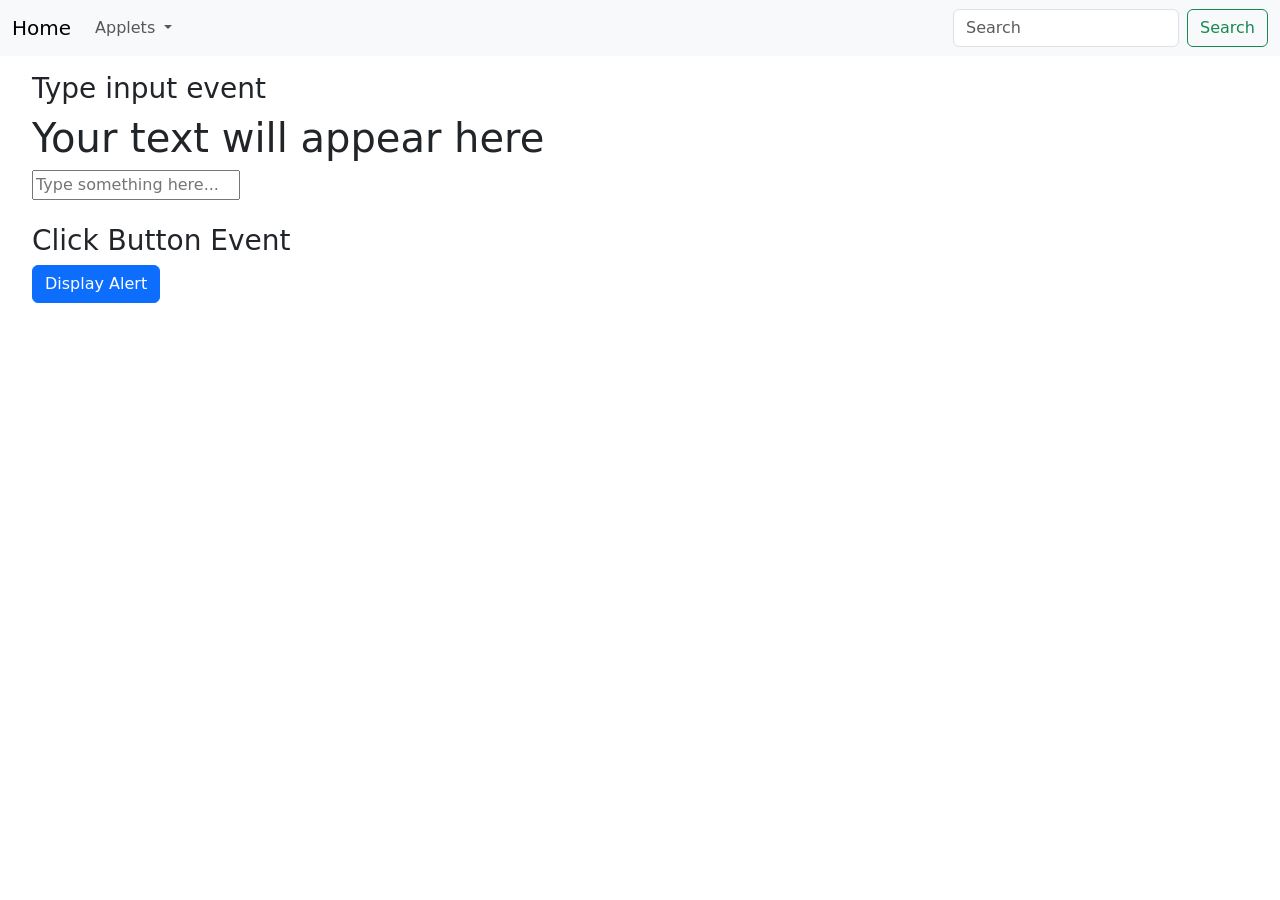
<file: applet-1/index.html>
<!DOCTYPE html>
<html lang="en">
<head>
    <meta charset="UTF-8">
    <meta name="viewport" content="width=device-width, initial-scale=1.0">
    <link href="https://cdn.jsdelivr.net/npm/bootstrap@5.3.3/dist/css/bootstrap.min.css" rel="stylesheet" integrity="sha384-QWTKZyjpPEjISv5WaRU9OFeRpok6YctnYmDr5pNlyT2bRjXh0JMhjY6hW+ALEwIH" crossorigin="anonymous">
    <script src="https://cdn.jsdelivr.net/npm/bootstrap@5.3.3/dist/js/bootstrap.bundle.min.js" integrity="sha384-YvpcrYf0tY3lHB60NNkmXc5s9fDVZLESaAA55NDzOxhy9GkcIdslK1eN7N6jIeHz" crossorigin="anonymous"></script>
    <title>Applet 1 - Basic Events</title>
    
    <style>
        .applet-container{
            margin-top: 1rem;
            margin-left: 2rem;
        }
    </style>

</head>
<body>
  <nav class="navbar navbar-expand-lg bg-body-tertiary">
    <div class="container-fluid">
      <a class="navbar-brand" href="../index.html">Home</a>
      <button class="navbar-toggler" type="button" data-bs-toggle="collapse" data-bs-target="#navbarSupportedContent" aria-controls="navbarSupportedContent" aria-expanded="false" aria-label="Toggle navigation">
        <span class="navbar-toggler-icon"></span>
      </button>
      <div class="collapse navbar-collapse" id="navbarSupportedContent">
        <ul class="navbar-nav me-auto mb-2 mb-lg-0">
          <li class="nav-item dropdown">
            <a class="nav-link dropdown-toggle" href="#" role="button" data-bs-toggle="dropdown" aria-expanded="false">
              Applets
            </a>
            <ul class="dropdown-menu">
              <li><a class="dropdown-item" href="../applet-1/index.html">Applet 1</a></li>
              <li><a class="dropdown-item" href="../applet-2/index.html">Applet 2</a></li>
              <li><a class="dropdown-item" href="../applet-3/index.html">Applet 3</a></li>
              <li><a class="dropdown-item" href="../applet-4/index.html">Applet 4</a></li>
              <li><a class="dropdown-item" href="../applet-5/index.html">Applet 5</a></li>
              <li><a class="dropdown-item" href="../applet-6/index.html">Applet 6</a></li>

            </ul>
          </li>
          
        </ul>
        <form class="d-flex" role="search">
          <input class="form-control me-2" type="search" placeholder="Search" aria-label="Search">
          <button class="btn btn-outline-success" type="submit">Search</button>
        </form>
      </div>
    </div>
</nav>

<div class="applet-container">
  <h3>Type input event</h3>
  <h1 id="displayText">Your text will appear here</h1>
  <input type="text" id="textbox" placeholder="Type something here..." oninput="updateDisplay()">
  <br>
  <br>
  <h3>Click Button Event</h3>
  <button class="btn btn-primary" onclick="showAlert()">Display Alert</button>
</div>

<script src="applet-1.js"></script>
</body>
</html>
</file>
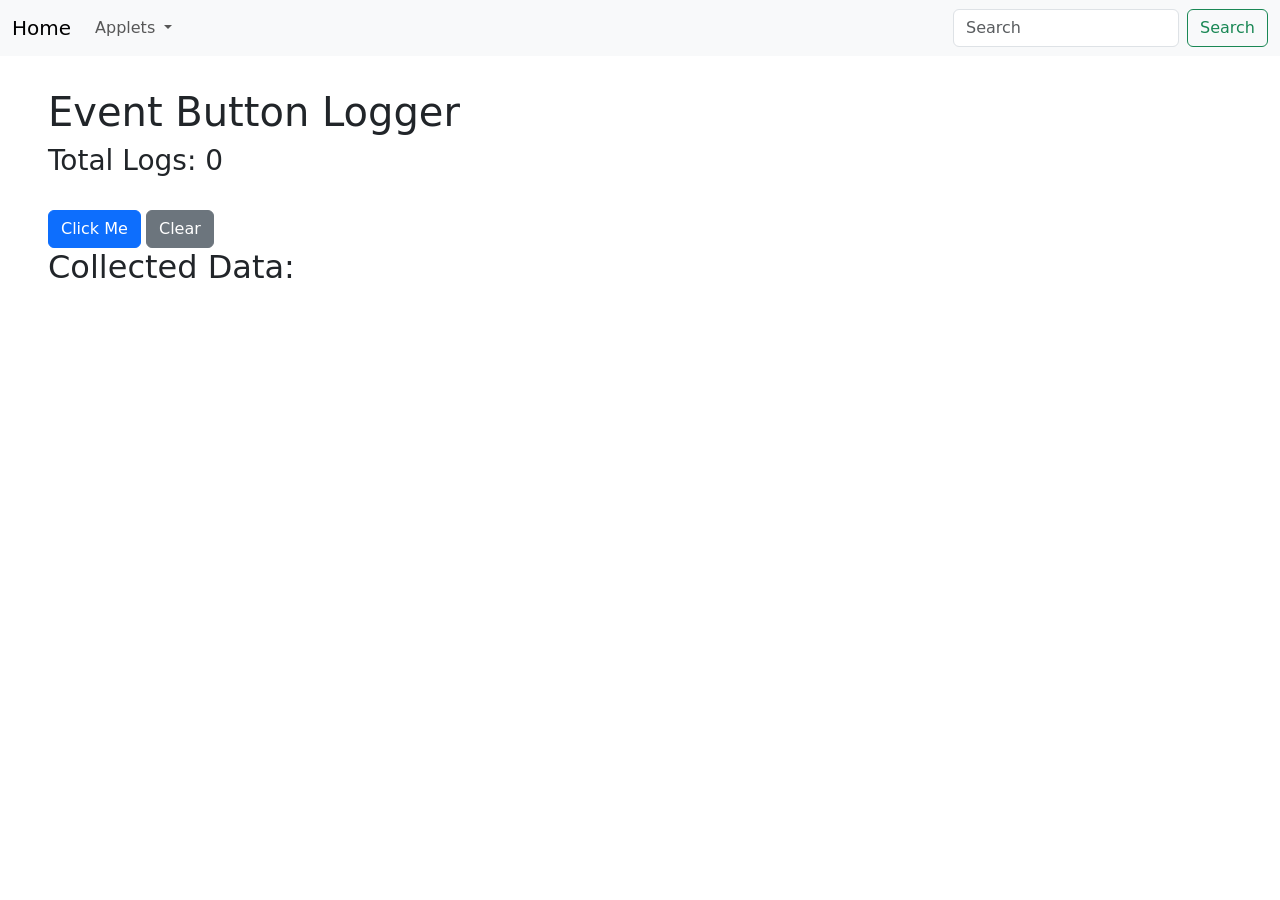
<file: applet-3/index.html>
<!DOCTYPE html>
<html lang="en">
<head>
    <meta charset="UTF-8">
    <meta name="viewport" content="width=device-width, initial-scale=1.0">
    <link href="https://cdn.jsdelivr.net/npm/bootstrap@5.3.3/dist/css/bootstrap.min.css" rel="stylesheet" integrity="sha384-QWTKZyjpPEjISv5WaRU9OFeRpok6YctnYmDr5pNlyT2bRjXh0JMhjY6hW+ALEwIH" crossorigin="anonymous">
    <script src="https://cdn.jsdelivr.net/npm/bootstrap@5.3.3/dist/js/bootstrap.bundle.min.js" integrity="sha384-YvpcrYf0tY3lHB60NNkmXc5s9fDVZLESaAA55NDzOxhy9GkcIdslK1eN7N6jIeHz" crossorigin="anonymous"></script>
    <title>Applet 3 - Event Button Logger</title>
    <style>
        .applet-container{
            margin-top: 1rem;
            margin-left: 2rem;
        }

        .applet-3{
          margin-left: 3rem;
          margin-top: 2rem;
        }

    </style>
    
</head>

<nav class="navbar navbar-expand-lg bg-body-tertiary">
  <div class="container-fluid">
    <a class="navbar-brand" href="../index.html">Home</a>
    <button class="navbar-toggler" type="button" data-bs-toggle="collapse" data-bs-target="#navbarSupportedContent" aria-controls="navbarSupportedContent" aria-expanded="false" aria-label="Toggle navigation">
      <span class="navbar-toggler-icon"></span>
    </button>
    <div class="collapse navbar-collapse" id="navbarSupportedContent">
      <ul class="navbar-nav me-auto mb-2 mb-lg-0">
        <li class="nav-item dropdown">
          <a class="nav-link dropdown-toggle" href="#" role="button" data-bs-toggle="dropdown" aria-expanded="false">
            Applets
          </a>
          <ul class="dropdown-menu">
            <li><a class="dropdown-item" href="../applet-1/index.html">Applet 1</a></li>
            <li><a class="dropdown-item" href="../applet-3/index.html">Applet 2</a></li>
            <li><a class="dropdown-item" href="../applet-3/index.html">Applet 3</a></li>
            <li><a class="dropdown-item" href="../applet-4/index.html">Applet 4</a></li>
            <li><a class="dropdown-item" href="../applet-5/index.html">Applet 5</a></li>
            <li><a class="dropdown-item" href="../applet-6/index.html">Applet 6</a></li>
          </ul>
        </li>
        
      </ul>
      <form class="d-flex" role="search">
        <input class="form-control me-2" type="search" placeholder="Search" aria-label="Search">
        <button class="btn btn-outline-success" type="submit">Search</button>
      </form>
    </div>
  </div>
</nav>

<body>

    <div class="applet-3">
      <h1>Event Button Logger</h1>
      <h3 id="logCount">Total Logs: 0</h3>
      <br>
      <button class="btn btn-primary" id="logButton">Click Me</button>
      <button class="btn btn-secondary"  id="clearButton">Clear</button>
     <h2>Collected Data:</h2>
     <div id="cardContainer" style="width:20rem"></div>
    </div>
    
<script src="applet-3.js"></script>
</body>

</html>
</file>
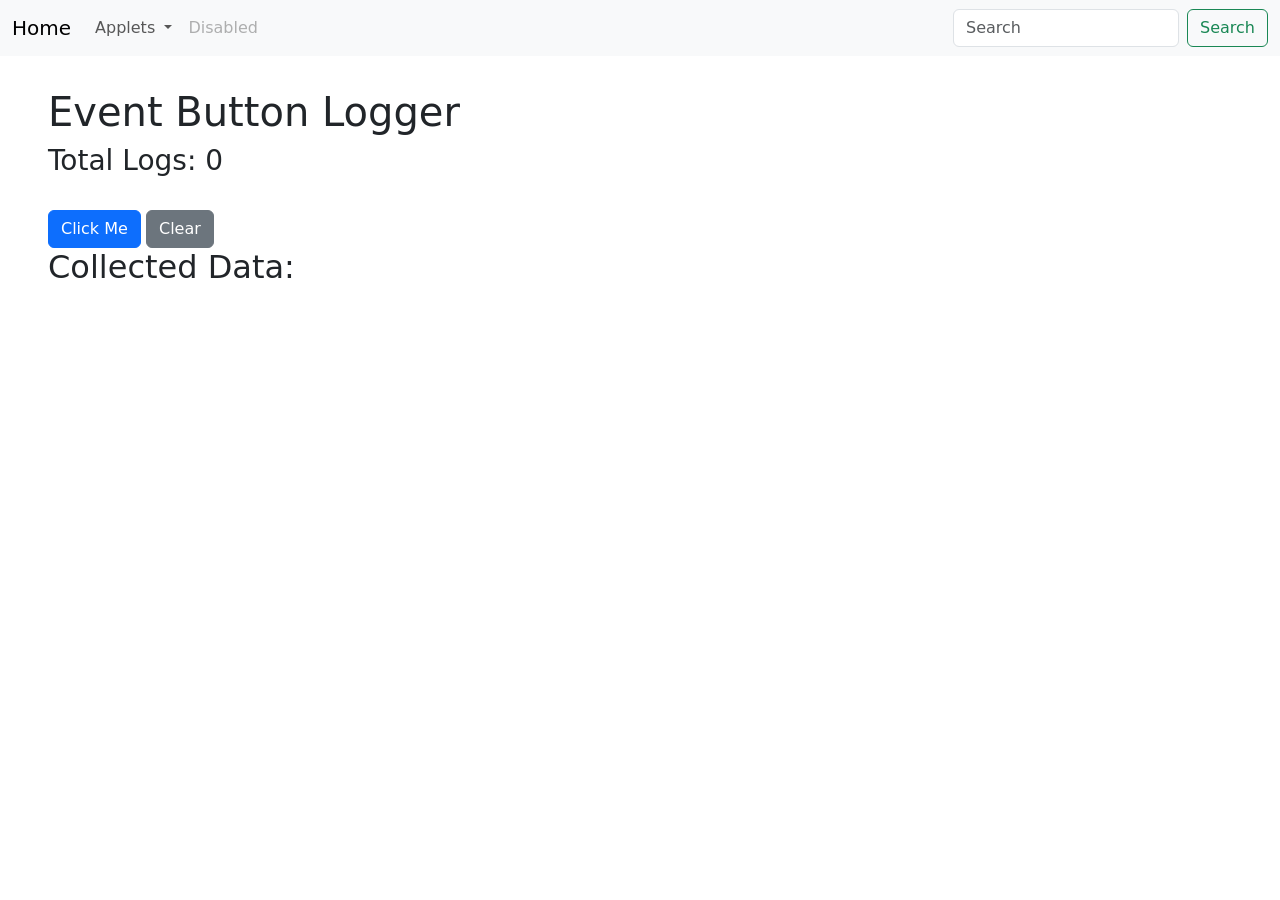
<file: applet3/index.html>
<!DOCTYPE html>
<html lang="en">
<head>
    <meta charset="UTF-8">
    <meta name="viewport" content="width=device-width, initial-scale=1.0">
    <link href="https://cdn.jsdelivr.net/npm/bootstrap@5.3.3/dist/css/bootstrap.min.css" rel="stylesheet" integrity="sha384-QWTKZyjpPEjISv5WaRU9OFeRpok6YctnYmDr5pNlyT2bRjXh0JMhjY6hW+ALEwIH" crossorigin="anonymous">
    <script src="https://cdn.jsdelivr.net/npm/bootstrap@5.3.3/dist/js/bootstrap.bundle.min.js" integrity="sha384-YvpcrYf0tY3lHB60NNkmXc5s9fDVZLESaAA55NDzOxhy9GkcIdslK1eN7N6jIeHz" crossorigin="anonymous"></script>
    <title>Applet 3 - Event Button Logger</title>
    <style>
        .applet-container{
            margin-top: 1rem;
            margin-left: 2rem;
        }

        .applet-3{
          margin-left: 3rem;
          margin-top: 2rem;
        }

    </style>
    
</head>

<nav class="navbar navbar-expand-lg bg-body-tertiary">
  <div class="container-fluid">
    <a class="navbar-brand" href="../index.html">Home</a>
    <button class="navbar-toggler" type="button" data-bs-toggle="collapse" data-bs-target="#navbarSupportedContent" aria-controls="navbarSupportedContent" aria-expanded="false" aria-label="Toggle navigation">
      <span class="navbar-toggler-icon"></span>
    </button>
    <div class="collapse navbar-collapse" id="navbarSupportedContent">
      <ul class="navbar-nav me-auto mb-2 mb-lg-0">
        <li class="nav-item dropdown">
          <a class="nav-link dropdown-toggle" href="#" role="button" data-bs-toggle="dropdown" aria-expanded="false">
            Applets
          </a>
          <ul class="dropdown-menu">
            <li><a class="dropdown-item" href="../applet-1/">Applet 1</a></li>
            <li><a class="dropdown-item" href="../applet-3/">Applet 2</a></li>
            <li><a class="dropdown-item" href="../applet-3/">Applet 3</a></li>
          </ul>
        </li>
        <li class="nav-item">
          <a class="nav-link disabled" aria-disabled="true">Disabled</a>
        </li>
      </ul>
      <form class="d-flex" role="search">
        <input class="form-control me-2" type="search" placeholder="Search" aria-label="Search">
        <button class="btn btn-outline-success" type="submit">Search</button>
      </form>
    </div>
  </div>
</nav>

<body>

    <div class="applet-3">
      <h1>Event Button Logger</h1>
      <h3 id="logCount">Total Logs: 0</h3>
      <br>
      <button class="btn btn-primary" id="logButton">Click Me</button>
      <button class="btn btn-secondary"  id="clearButton">Clear</button>
     <h2>Collected Data:</h2>
     <div id="cardContainer" style="width:20rem"></div>
    </div>
    
<script src="applet3.js"></script>
</body>

</html>
</file>
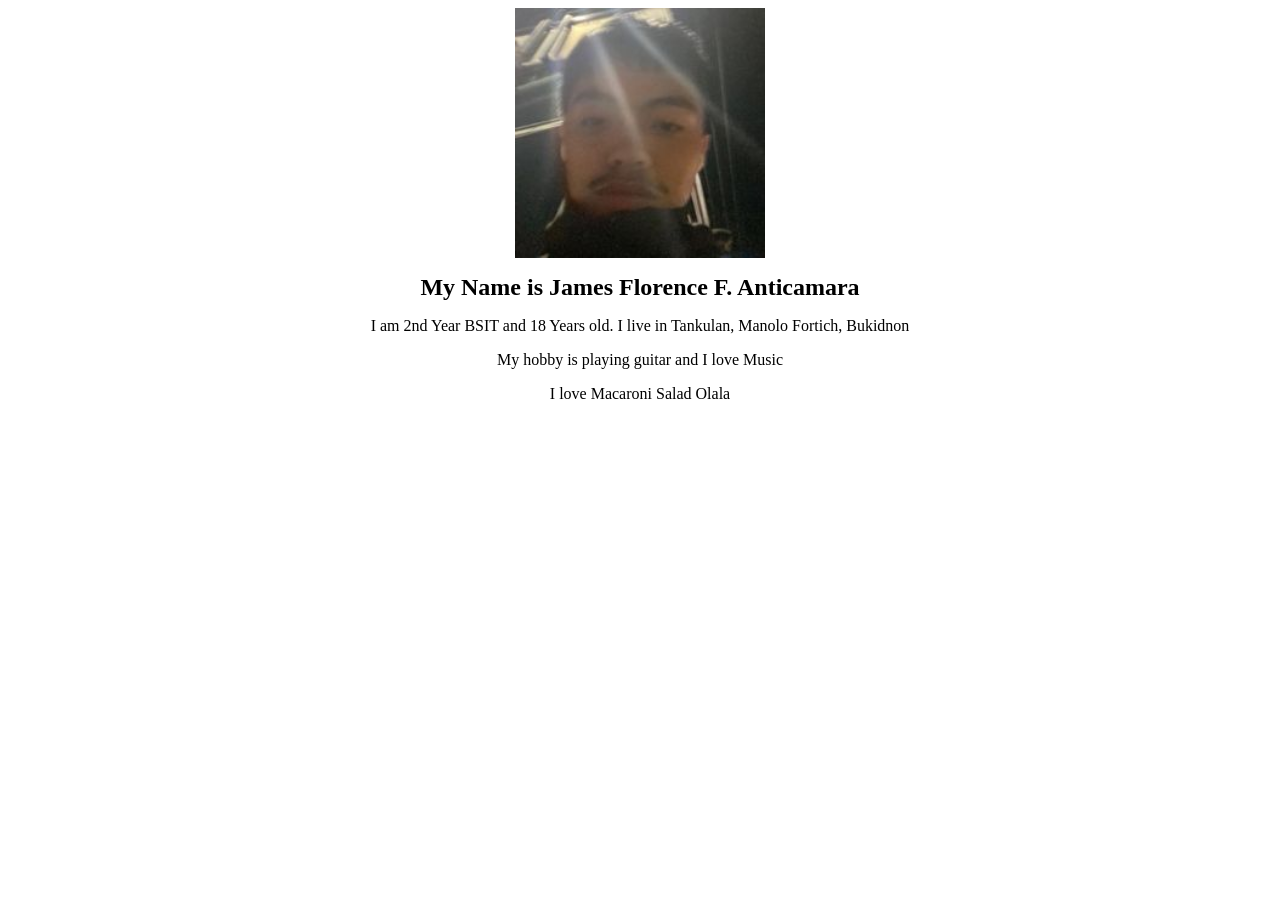
<file: LAB4_ANTICAMARA/index.html>
<html lang+"en">
<head>
    <meta charset+"UTF-8">
    <meta name="viewport" content="width=device-width, initial-scale=1.0">
    <title>Document</title>
    <link rel="stylesheet" href="style.css">
    <center> <img src = "image.jpg" alt = "sample image" width = "250" height = "250"></center>
</head>
<body>
<center> <h1>My Name is James Florence F. Anticamara</h1> </center>
<center> <p>I am 2nd Year BSIT and 18 Years old. I live in Tankulan, Manolo Fortich, Bukidnon</p> </center>
<center> <p1>My hobby is playing guitar and I love Music</p1> </center>
<center> <p>I love Macaroni Salad Olala</p>

</body>
</html>
</file>
<file: LAB4_ANTICAMARA/style.css>
h1{
    font-size : 24px;
    font-style : Arial;
    font-color : green;
}
</file>
